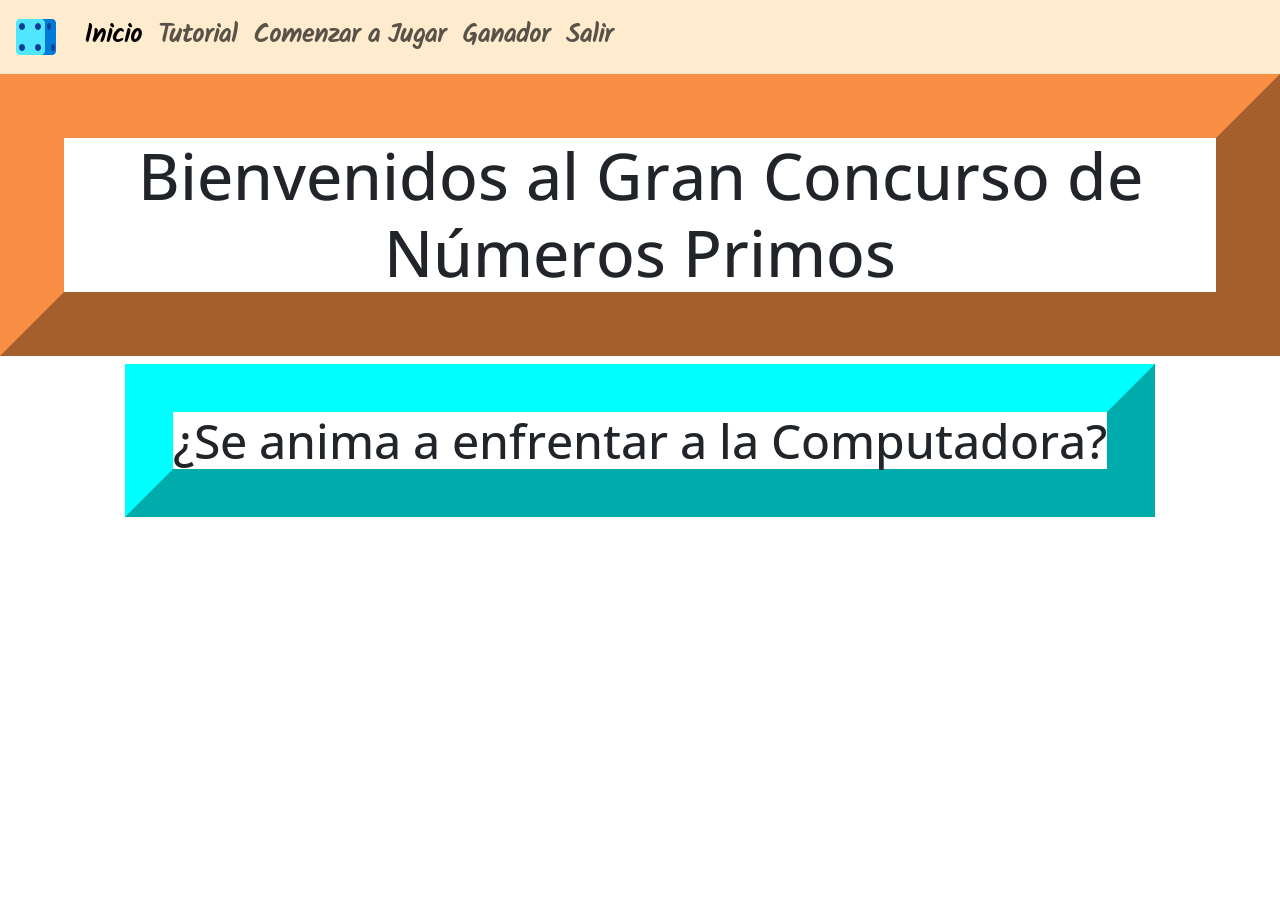
<file: index.html>
<!DOCTYPE html>
<html lang="en">

<head>
  <meta charset="UTF-8">
  <meta http-equiv="X-UA-Compatible" content="IE=edge">
  <meta name="viewport" content="width=device-width, initial-scale=1.0">
  <link href="https://cdn.jsdelivr.net/npm/bootstrap@5.2.0/dist/css/bootstrap.min.css" rel="stylesheet"
    integrity="sha384-gH2yIJqKdNHPEq0n4Mqa/HGKIhSkIHeL5AyhkYV8i59U5AR6csBvApHHNl/vI1Bx" crossorigin="anonymous">
  <script src="https://cdn.jsdelivr.net/npm/bootstrap@5.2.0/dist/js/bootstrap.bundle.min.js"
    integrity="sha384-A3rJD856KowSb7dwlZdYEkO39Gagi7vIsF0jrRAoQmDKKtQBHUuLZ9AsSv4jD4Xa" crossorigin="anonymous">
  </script>
  <link rel="stylesheet" href="./css/style.css">
  <title>Preentrega3 - María Josefina Villafañe</title>
</head>

<body>
  <header>
    <nav class="navbar navbar-expand-lg">
      <div class="container-fluid">
          <a class="navbar-brand" href="#">
              <img src="./img/icons8-dado-48.png" alt="Logo original de JUEGO">
          </a>
          <button class="navbar-toggler" type="button" data-bs-toggle="collapse" data-bs-target="#navbarNav"
              aria-controls="navbarNav" aria-expanded="false" aria-label="Toggle navigation">
              <span class="navbar-toggler-icon"></span>
          </button>
          <div class="collapse navbar-collapse" id="navbarNav">
              <ul class="navbar-nav">
                  <li class="nav-item">
                      <a class="nav-link active" aria-current="page" href="./index.html">Inicio</a>
                  </li>
                  <li class="nav-item">
                      <a class="nav-link" href="./pages/tutorial.html">Tutorial</a>
                  </li>
                  <li class="nav-item">
                      <a class="nav-link" href="./pages/comienzo.html">Comenzar a Jugar</a>
                  </li>
                  <li class="nav-item">
                      <a class="nav-link" href="./pages/ganador.html">Ganador</a>
                  </li>                  
                  <li class="nav-item">
                      <a class="nav-link" href="./pages/salir.html">Salir</a>
                  </li>
              </ul>
          </div>
      </div>
  </nav>
  </header>
  <main>
    <div class="contenedor">
      <h1 class="titulo">Bienvenidos al Gran Concurso de Números Primos</h1>
      <h2 class="titulo2">¿Se anima a enfrentar a la Computadora?</h2>
    </div>    
</body>

</html>
</file>
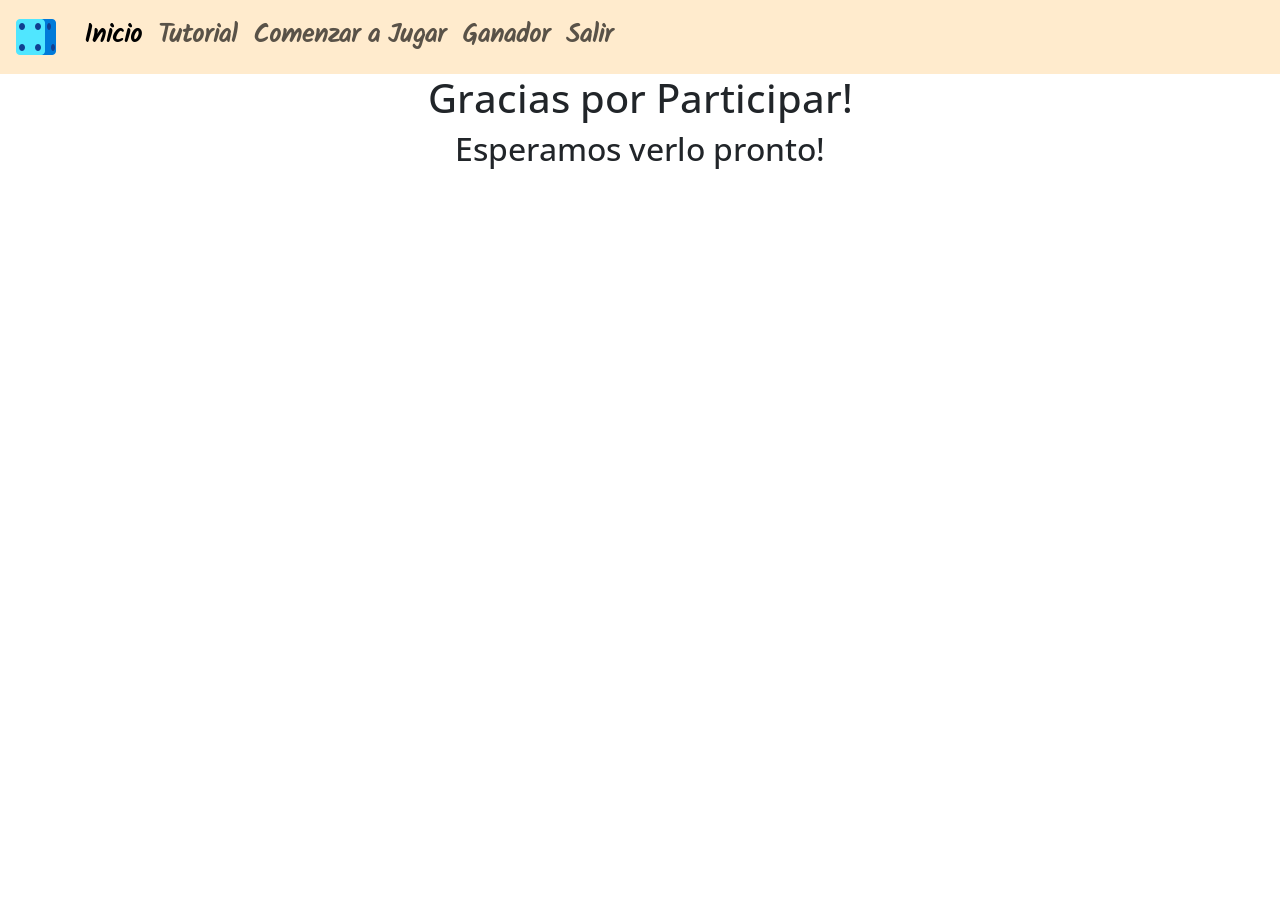
<file: pages/salir.html>
<!DOCTYPE html>
<html lang="en">

<head>
    <meta charset="UTF-8">
    <meta http-equiv="X-UA-Compatible" content="IE=edge">
    <meta name="viewport" content="width=device-width, initial-scale=1.0">
    <link href="https://cdn.jsdelivr.net/npm/bootstrap@5.2.0/dist/css/bootstrap.min.css" rel="stylesheet"
        integrity="sha384-gH2yIJqKdNHPEq0n4Mqa/HGKIhSkIHeL5AyhkYV8i59U5AR6csBvApHHNl/vI1Bx" crossorigin="anonymous">
    <script src="https://cdn.jsdelivr.net/npm/bootstrap@5.2.0/dist/js/bootstrap.bundle.min.js"
        integrity="sha384-A3rJD856KowSb7dwlZdYEkO39Gagi7vIsF0jrRAoQmDKKtQBHUuLZ9AsSv4jD4Xa" crossorigin="anonymous">
    </script>
    <link rel="stylesheet" href="../css/style.css">
    <title>Salir</title>
</head>

<body>
    <header>
        <nav class="navbar navbar-expand-lg">
            <div class="container-fluid">
                <a class="navbar-brand" href="../index.html">
                    <img src="../img/icons8-dado-48.png" alt="Logo original de JUEGO">
                </a>
                <button class="navbar-toggler" type="button" data-bs-toggle="collapse" data-bs-target="#navbarNav"
                    aria-controls="navbarNav" aria-expanded="false" aria-label="Toggle navigation">
                    <span class="navbar-toggler-icon"></span>
                </button>
                <div class="collapse navbar-collapse" id="navbarNav">
                    <ul class="navbar-nav">
                        <li class="nav-item">
                            <a class="nav-link active" aria-current="page" href="../index.html">Inicio</a>
                        </li>
                        <li class="nav-item">
                            <a class="nav-link" href="../pages/tutorial.html">Tutorial</a>
                        </li>
                        <li class="nav-item">
                            <a class="nav-link" href="../pages/comienzo.html">Comenzar a Jugar</a>
                        </li>
                        <li class="nav-item">
                            <a class="nav-link" href="../pages/ganador.html">Ganador</a>
                        </li>                        
                        <li class="nav-item">
                            <a class="nav-link" href="../pages/salir.html">Salir</a>
                        </li>
                    </ul>
                </div>
            </div>
        </nav>
    </header>
<h1>Gracias por Participar!</h1>
<h2>Esperamos verlo pronto!</h2>
    

</body>
</file>
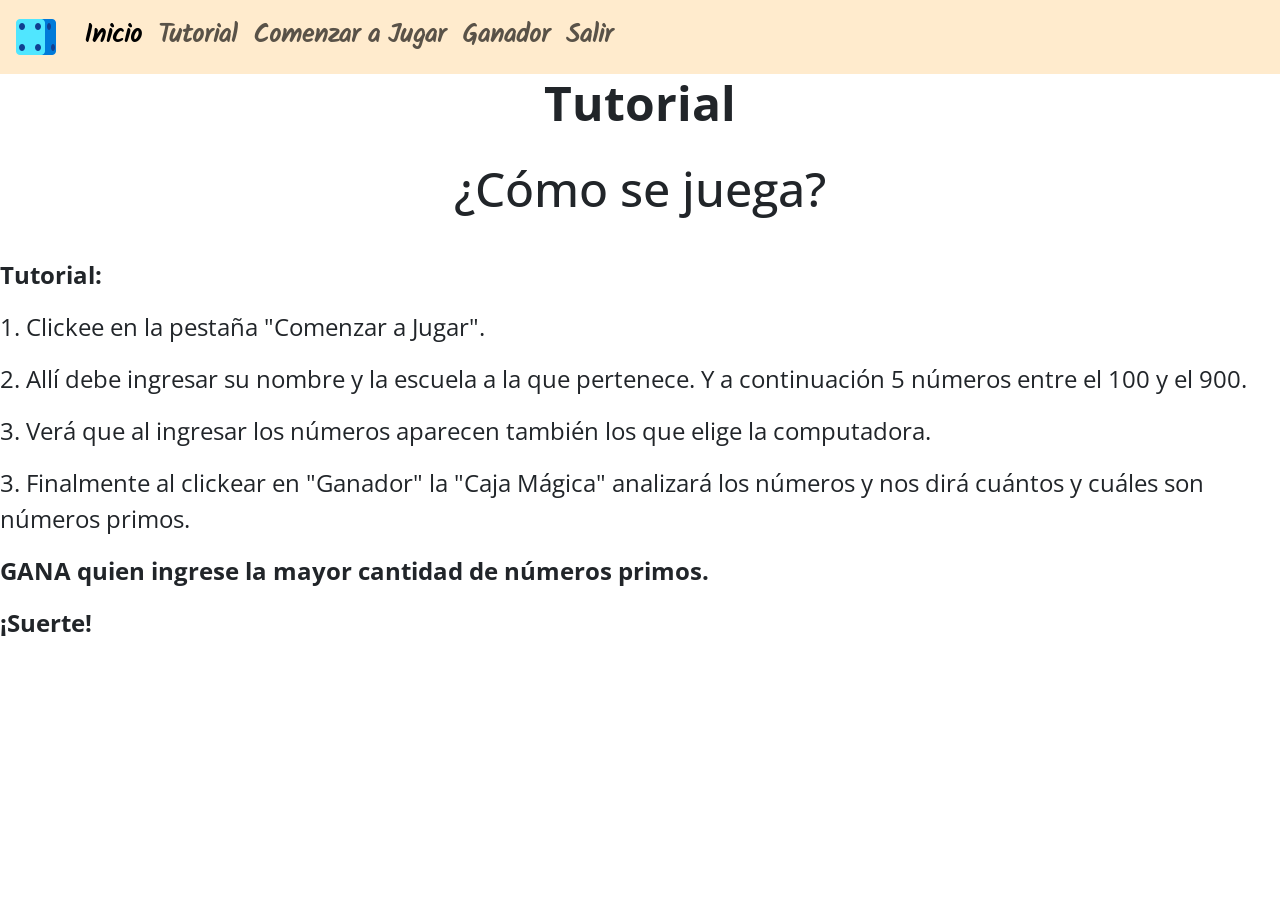
<file: pages/tutorial.html>
<!DOCTYPE html>
<html lang="en">

<head>
    <meta charset="UTF-8">
    <meta http-equiv="X-UA-Compatible" content="IE=edge">
    <meta name="viewport" content="width=device-width, initial-scale=1.0">
    <link href="https://cdn.jsdelivr.net/npm/bootstrap@5.2.0/dist/css/bootstrap.min.css" rel="stylesheet"
        integrity="sha384-gH2yIJqKdNHPEq0n4Mqa/HGKIhSkIHeL5AyhkYV8i59U5AR6csBvApHHNl/vI1Bx" crossorigin="anonymous">
    <script src="https://cdn.jsdelivr.net/npm/bootstrap@5.2.0/dist/js/bootstrap.bundle.min.js"
        integrity="sha384-A3rJD856KowSb7dwlZdYEkO39Gagi7vIsF0jrRAoQmDKKtQBHUuLZ9AsSv4jD4Xa" crossorigin="anonymous">
    </script>
    <link rel="stylesheet" href="../css/style.css">
    <title>Tutorial</title>
</head>

<body>
    <header>
        <nav class="navbar navbar-expand-lg">
            <div class="container-fluid">
                <a class="navbar-brand" href="../index.html">
                    <img src="../img/icons8-dado-48.png" alt="Logo original de JUEGO">
                </a>
                <button class="navbar-toggler" type="button" data-bs-toggle="collapse" data-bs-target="#navbarNav"
                    aria-controls="navbarNav" aria-expanded="false" aria-label="Toggle navigation">
                    <span class="navbar-toggler-icon"></span>
                </button>
                <div class="collapse navbar-collapse" id="navbarNav">
                    <ul class="navbar-nav">
                        <li class="nav-item">
                            <a class="nav-link active" aria-current="page" href="../index.html">Inicio</a>
                        </li>
                        <li class="nav-item">
                            <a class="nav-link" href="../pages/tutorial.html">Tutorial</a>
                        </li>
                        <li class="nav-item">
                            <a class="nav-link" href="../pages/comienzo.html">Comenzar a Jugar</a>
                        </li>
                        <li class="nav-item">
                            <a class="nav-link" href="../pages/ganador.html">Ganador</a>
                        </li>
                        <li class="nav-item">
                            <a class="nav-link" href="../pages/salir.html">Salir</a>
                        </li>
                    </ul>
                </div>
            </div>
        </nav>
    </header>
    <h1 class="tittutorial">Tutorial</h1>
    <h3>¿Cómo se juega?</h3>
    <div class="tutorial">
        <p><strong>Tutorial:</strong></p>
        <p>1. Clickee en la pestaña "Comenzar a Jugar".</p>
        <p>2. Allí debe ingresar su nombre y la escuela a la que pertenece. Y a continuación 5 números entre el 100 y el 900.</p>
        <p>3. Verá que al ingresar los números aparecen también los que elige la computadora.</p>
        <p>3. Finalmente al clickear en "Ganador" la "Caja Mágica"  analizará los números y nos dirá cuántos y cuáles son
            números primos.</p>
        <p><strong> GANA quien ingrese la mayor cantidad de números primos.</strong></p>
        <p><strong>¡Suerte!</strong></p>
    </div>
</body>

</html>
</file>
<file: css/style.css>
@import url('https://fonts.googleapis.com/css2?family=Dancing+Script&family=Open+Sans:wght@500&family=Poppins:ital,wght@0,400;0,600;1,400;1,600&family=Solitreo&display=swap');

  ul li {
    list-style-type: none;
  }
  
  a {
    text-decoration: none;
  }

  .navbar {
    background-color: blanchedalmond;
    font-family: "Solitreo", cursive;
    font-size: 26px;
    font-weight: bold;
  }

  body {
      font-family: 'Open Sans', sans-serif;
      text-align: center;
  }

.tittutorial{
    font-size: 3em;
    font-weight: 700;
}

  label {
      margin-bottom: 10px;
  }

.mb-3 .form-control{
    line-height: 2.5em;
}

  input[type="text"] {
      font-size: 0.6em;
      line-height: 2.5em;
  }

  .contenedor {
      text-align: center;
      height: 90vh;
      /* Ajusta la altura del contenedor a la altura de la pantalla */
  }

  .titulo {
      border-width: 1em;
      border-color: #F98F45;
      border-style: outset;
      font-size: 4em;
  }

  .titulo2 {
      display: inline-block;
      border-width: 1em;
      border-color: aqua;
      border-style: outset;
      font-size: 3em;
  }


  .tutorial,
  .ganador {
      font-size: 1.5em;
      text-align: left;
  }

  .ganador {
      font-weight: 800;
  }

  .jugadores {
      display: flex;
      align-items: center;
      font-size: 2.0em;
  }

  h3 {
      display: inline-block;
      position: relative;
      font-size: 3em;
      margin-bottom: 40px;
      margin-top: 20px;
  }

  h3::before,
  h3::after {
      content: "";
      position: absolute;
      width: 120px;
      height: 3px;
      background-color: currentColor;
      top: 0.6em;
      transform: scale(0);
      transition: all 0.25 ease-in;
  }

  h3:hover::before,
  h3:hover::after {
      transform: scale(1);
  }

  h3::before {
      left: -140px;

  }

  h3::after {
      right: -140px;
  }

  /* .tutorial {
      display: none;
  } */

  h3:hover+.tutorial {
      display: block;
  }

  .continuar {
      font-size: 3em;
      font-weight: 700;
      margin-top: 50px;
      padding: 10px;
  }

  button[type="submit"] {
      font-size: 27px;
  }

button[type="button"] {
    font-size: 27px;
}

  .container {
      justify-content: space-evenly;
      font-size: 2.0em;
      font-weight: 800;
      padding: 20px;
      max-width: 120vh;
  }


.col-lg-6 {
    padding: 15px;
}

  .container2 {
      display: flex;
      align-items: center;
      justify-content: center;
      margin-top: 40px;
      margin-bottom: 40px;
  }

  .caja2 {
      display: flex;
      flex-direction: column;
      justify-content: space-between;
      margin-bottom: 100px;
      font-size: 2.5em;
      font-weight: 700;      
  }

  .cajamagica img {
      width: auto;
      height: 70vh;
  }

  .jugador {
    margin-top: 20px;
    margin-bottom: 80px;
  }

  .compu{
    margin-top: 80px;
    margin-bottom: 20px;
  }

#consultar, #retirar, #depositar, #seguir {
    font-size: 27px;
  }

  #numeroscompu{
    font-size: 0.6em;
  }

  .margen{
    margin-top: 50px;
  }
</file>
